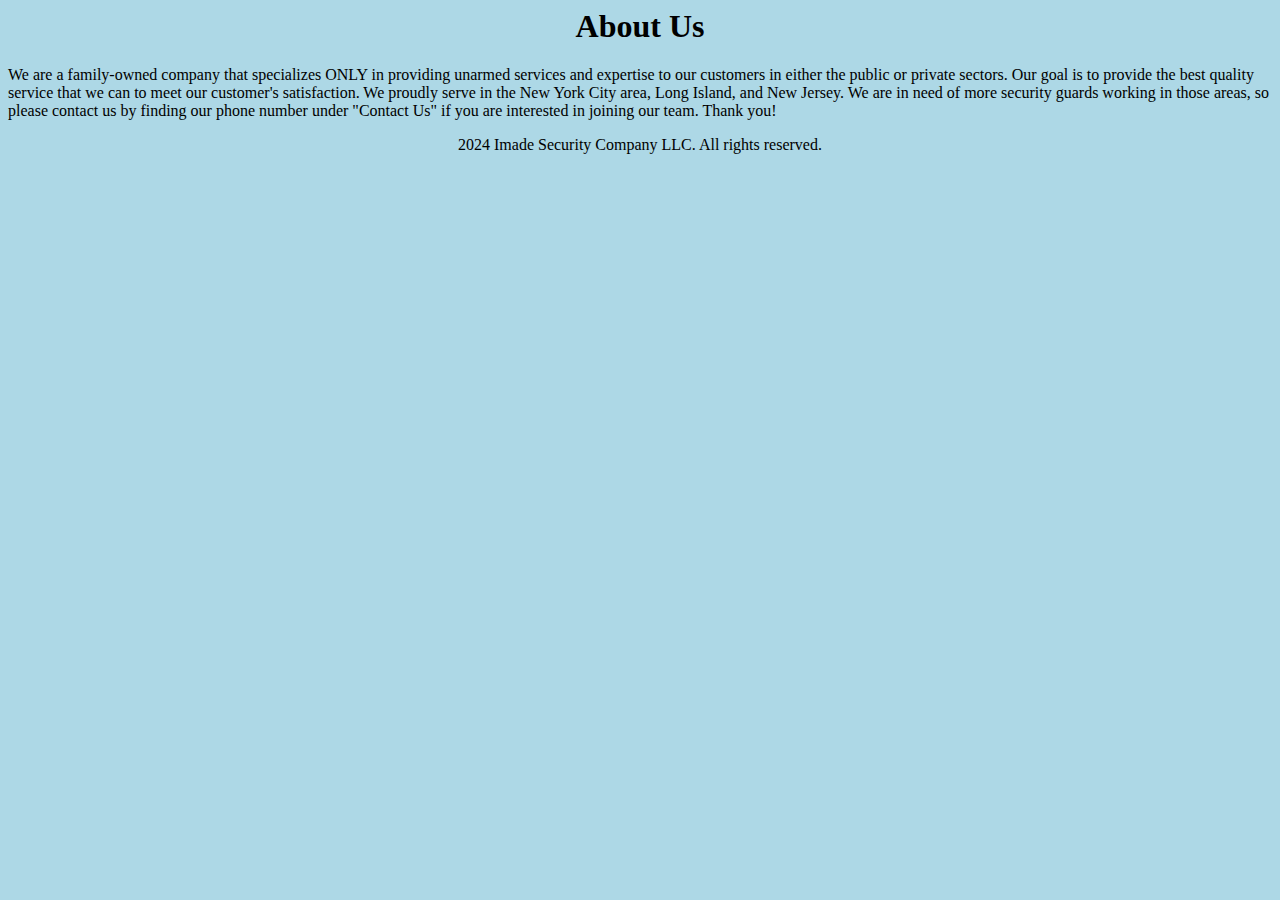
<file: about.html>
<body>
<style>
  body {
    background: lightblue;      
  }  
  </body>
</style>

<div class="center">
  <h1 style="text-align: center;">About Us</h1>
</div>

<p> We are a family-owned company that specializes ONLY in providing unarmed services and expertise to our customers in either the public or private sectors. Our goal is to provide the best quality service that we can to meet our customer's satisfaction. We proudly serve in the New York City area, Long Island, and New Jersey. We are in need of more security guards working in those areas, so please contact us by finding our phone number under "Contact Us" if you are interested in joining our team. Thank you! </p>

  <div class="center">
    <p style="text-align: center";>2024 Imade Security Company LLC. All rights reserved.</p>
  </div>
</file>
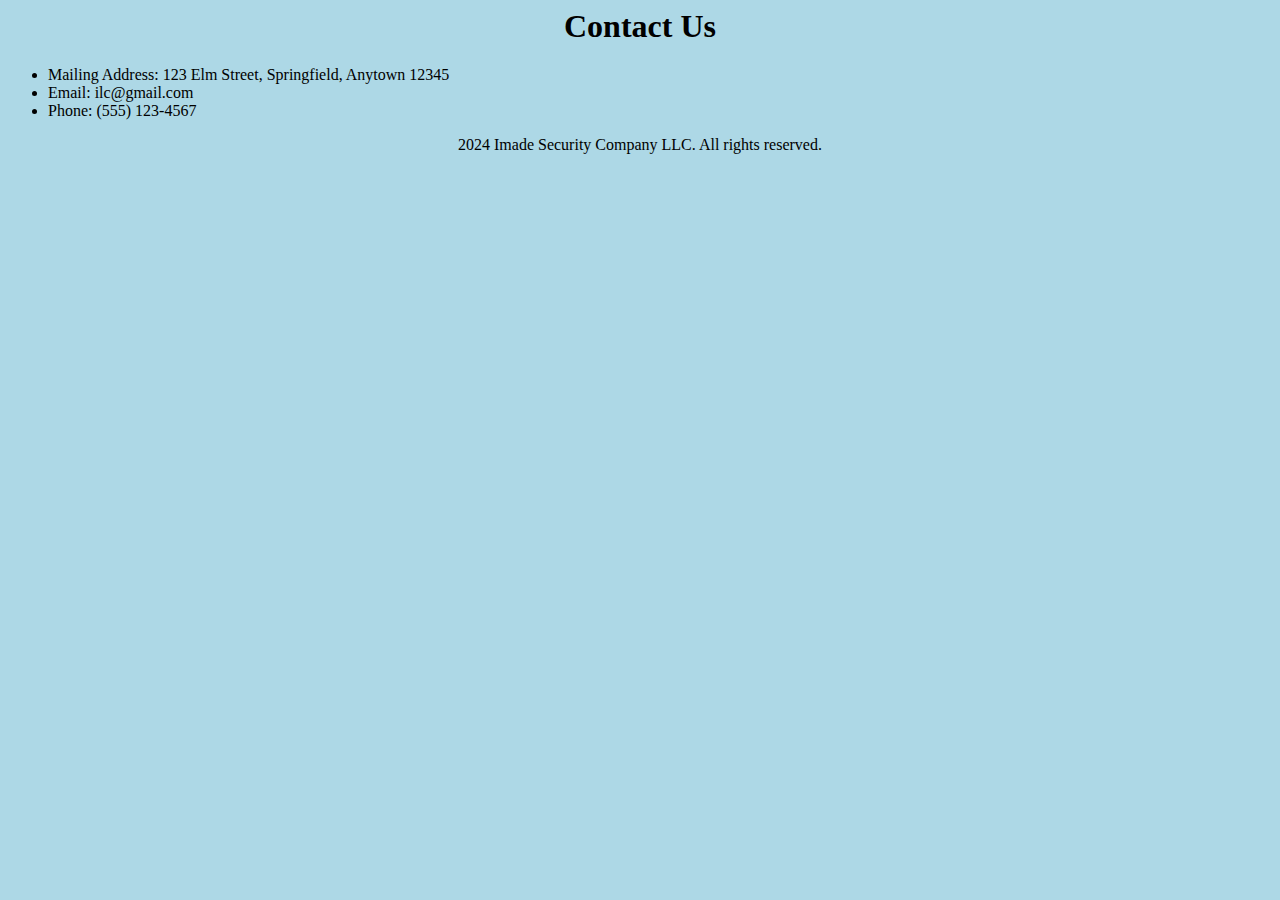
<file: contact.html>
<body>
<style>
  body {
    background: lightblue;      
  }  
  </body>
</style>

<div class="center">
  <h1 style="text-align: center;">Contact Us</h1>
</div>

<ul>
  <li> Mailing Address: 123 Elm Street, Springfield, Anytown 12345</li>
  <li> Email: ilc@gmail.com </li>
  <li> Phone: (555) 123-4567 </li>
</ul>

  <div class="center">
    <p style="text-align: center";>2024 Imade Security Company LLC. All rights reserved.</p>
  </div>
</file>
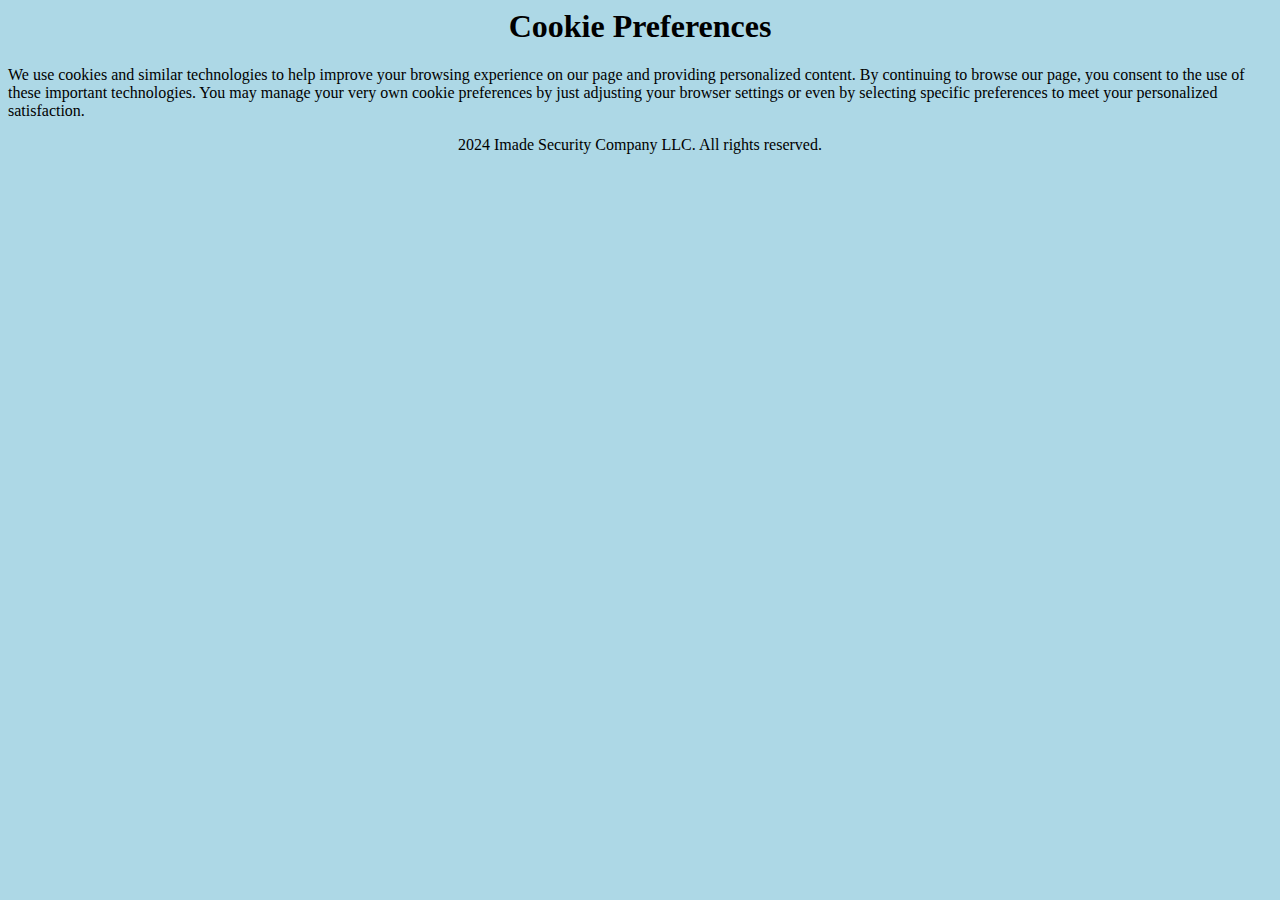
<file: cookie.html>
<body>
<style>
  body {
    background: lightblue;      
  }  
  </body>
</style>

<div class="center">
  <h1 style="text-align: center;">Cookie Preferences</h1>
</div>

<p>We use cookies and similar technologies to help improve your browsing experience on our page and providing personalized content. By continuing to browse our page, you consent to the use of these important technologies. You may manage your very own cookie preferences by just adjusting your browser settings or even by selecting specific preferences to meet your personalized satisfaction.</p>

  <div class="center">
    <p style="text-align: center";>2024 Imade Security Company LLC. All rights reserved.</p>
  </div>
</file>
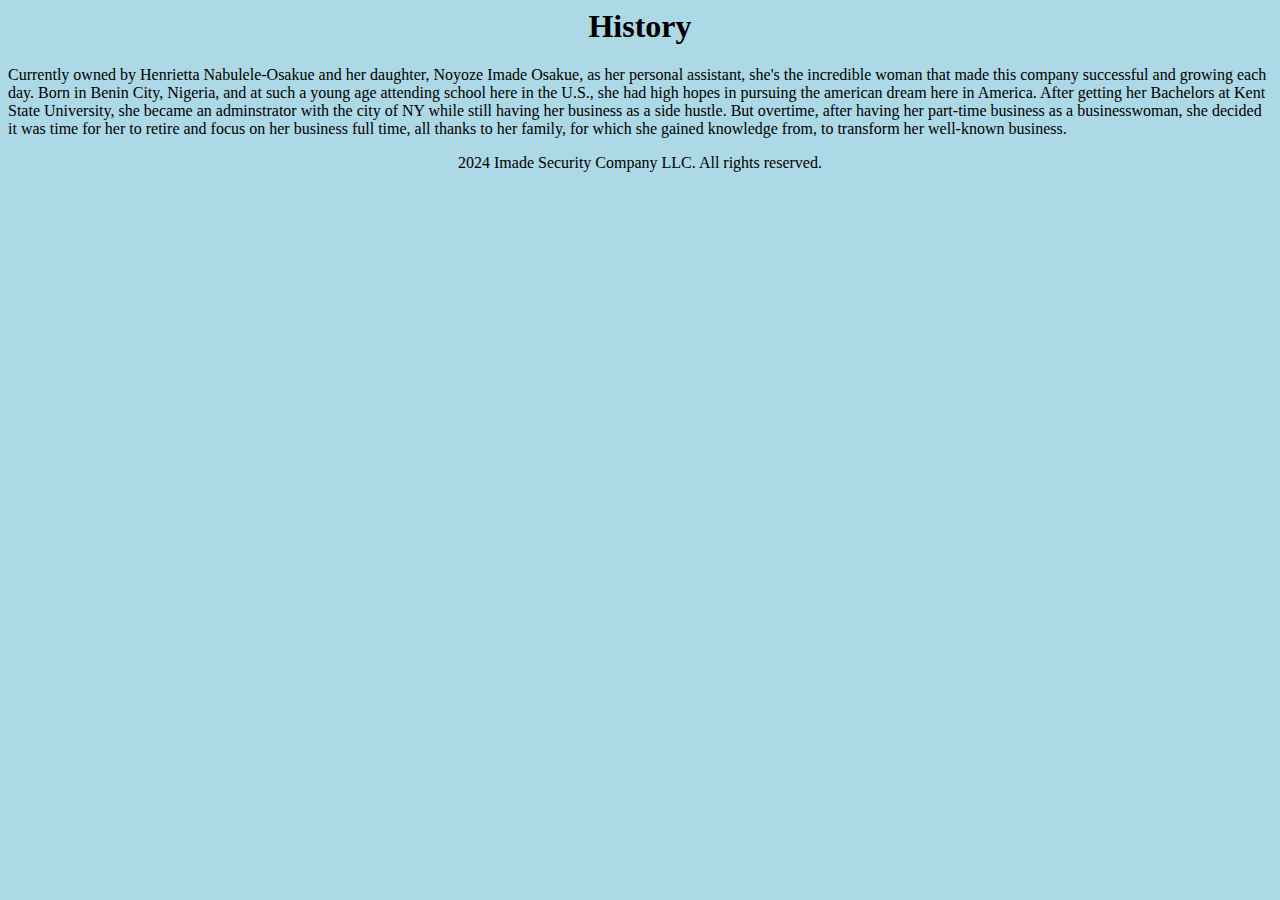
<file: history.html>
<body>
<style>
  body {
    background: lightblue;      
  }  
  </body>
</style>

<div class="center">
  <h1 style="text-align: center;">History</h1>
</div>

<p> Currently owned by Henrietta Nabulele-Osakue and her daughter, Noyoze Imade Osakue, as her personal assistant, she's the incredible woman that made this company successful and growing each day. Born in Benin City, Nigeria, and at such a young age attending school here in the U.S., she had high hopes in pursuing the american dream here in America. After getting her Bachelors at Kent State University, she became an adminstrator with the city of NY while still having her business as a side hustle. But overtime, after having her part-time business as a businesswoman, she decided it was time for her to retire and focus on her business full time, all thanks to her family, for which she gained knowledge from, to transform her well-known business.  </p>

<div class="center">
  <p style="text-align: center";>2024 Imade Security Company LLC. All rights reserved.</p>
</div>
</file>
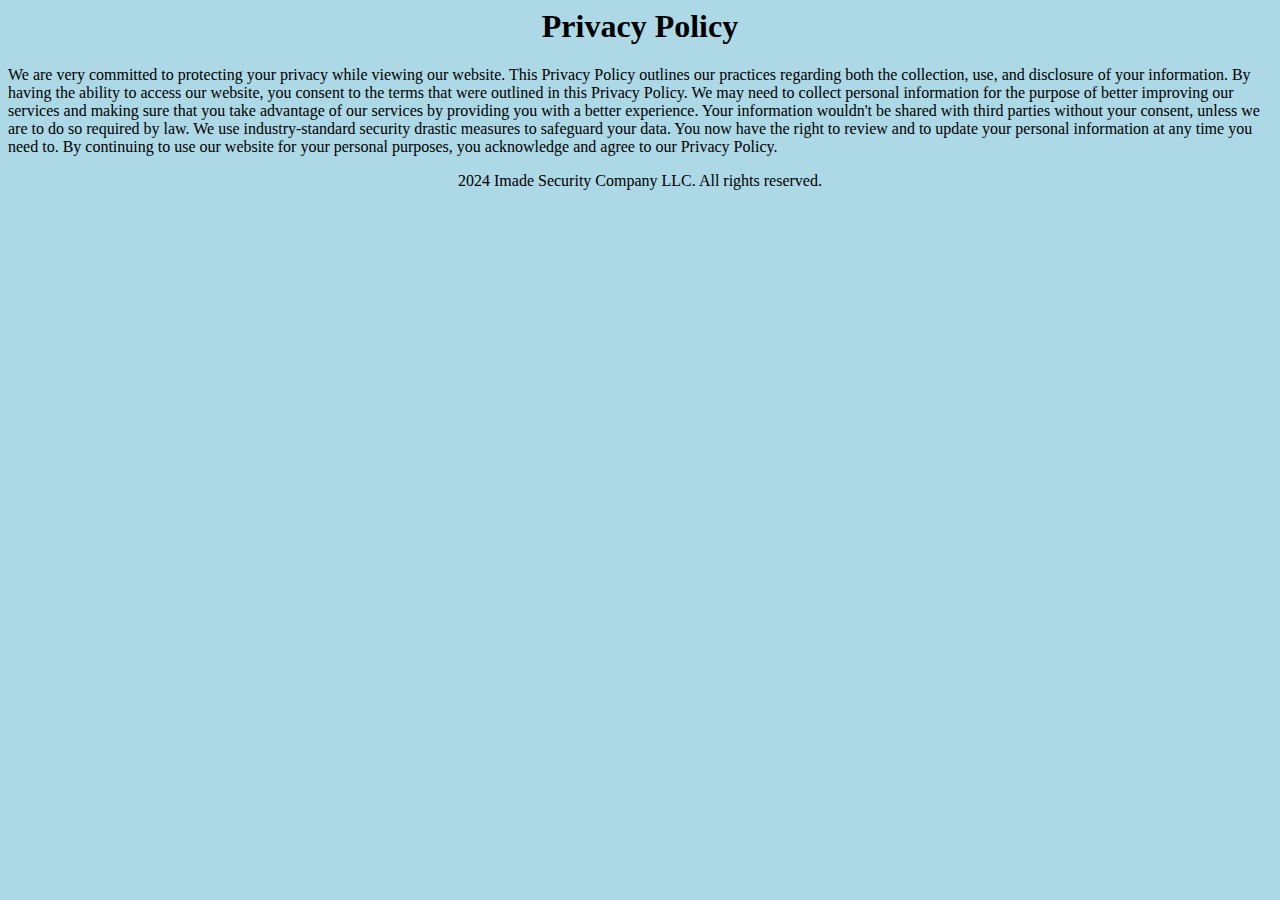
<file: privacy.html>
<body>
<style>
  body {
    background: lightblue;      
  }  
  </body>
</style>

<div class="center">
  <h1 style="text-align: center;">Privacy Policy</h1>
</div>

<p> We are very committed to protecting your privacy while viewing our website. This Privacy Policy outlines our practices regarding both the collection, use, and disclosure of your information. By having the ability to access our website, you consent to the terms that were outlined in this Privacy Policy. We may need to collect personal information for the purpose of better improving our services and making sure that you take advantage of our services by providing you with a better experience. Your information wouldn't be shared with third parties without your consent, unless we are to do so required by law. We use industry-standard security drastic measures to safeguard your data. You now have the right to review and to update your personal information at any time you need to. By continuing to use our website for your personal purposes, you acknowledge and agree to our Privacy Policy.</p>

  <div class="center">
    <p style="text-align: center";>2024 Imade Security Company LLC. All rights reserved.</p>
  </div>
</file>
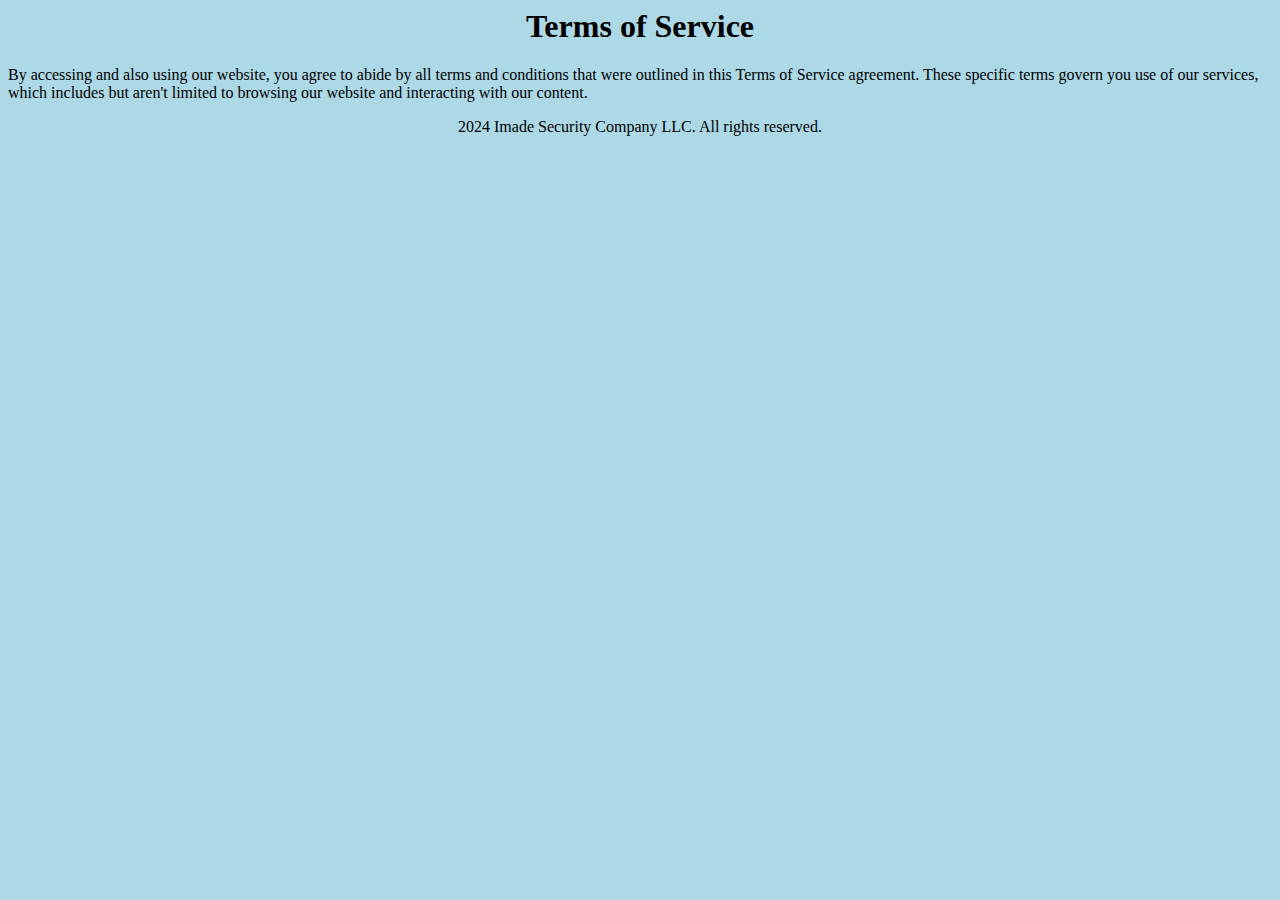
<file: terms.html>
<body>
<style>
  body {
    background: lightblue;      
  }  
  </body>
</style>

<div class="center">
  <h1 style="text-align: center;">Terms of Service</h1>
</div>

<p>By accessing and also using our website, you agree to abide by all terms and 
conditions that were outlined in this Terms of Service agreement. These specific terms govern you use of our services, which includes but aren't limited to browsing our website and interacting with our content.</p>

  <div class="center">
    <p style="text-align: center";>2024 Imade Security Company LLC. All rights reserved.</p>
  </div>
</file>
